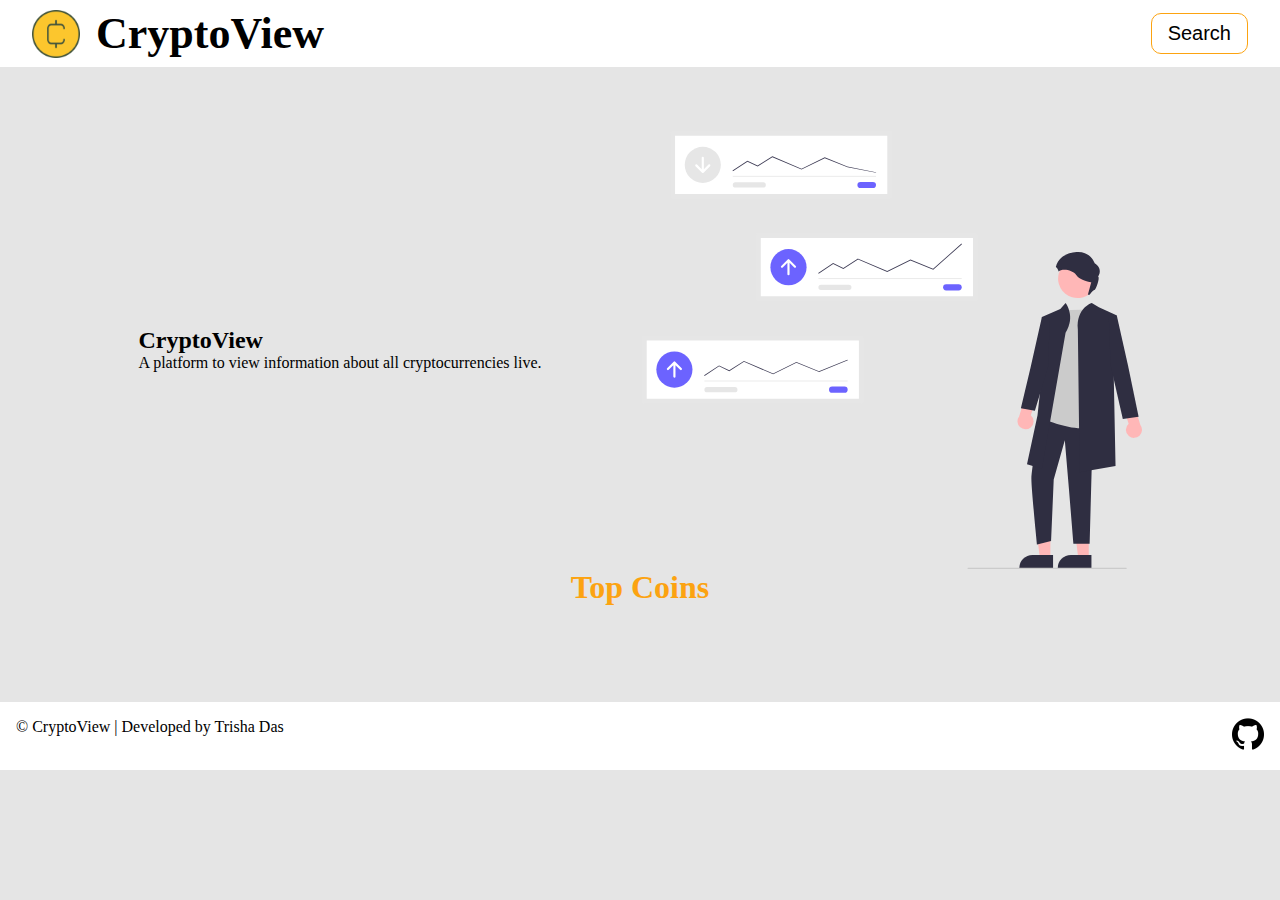
<file: index.html>
<!DOCTYPE html>
<html lang="en">
<head>
    <meta charset="UTF-8">
    <meta name="viewport" content="width=device-width, initial-scale=1.0">
    <link rel="stylesheet" href="./styles.css">
    <link rel="icon" href="./assets/logo.png">
    <title>Crypto Viewer | Trisha</title>
</head>
<body>
    <!-- navbar  -->
    <nav>
        <div class="logo">
            <img src="./assets/logo.png" alt="">
            <a href="./index.html"><h1>CryptoView</h1></a>
        </div>
        <a href="./search.html"><button>Search</button></a>
    </nav>
    <!-- hero section  -->
    <main>
        <section class="heroSection">
            <div class="heroContent">
                <h2>CryptoView</h2>
                <p>A platform to view information about all cryptocurrencies live.</p>
            </div>
            <img src="./assets/main_image.svg" alt="">
        </section>
        <section class="coins">
            <h1 id="topCoin">Top Coins</h1>
        <div class="animationArea">
            <!-- append all animate crypto div here  -->
        </div>
        </section>
    </main>
    <footer>
        <p>© CryptoView | Developed by Trisha Das</p>
        <a href="https://github.com/trishaDas13" target="_blank"><img src="./assets/Github.png" alt=""></a>
    </footer>
    <script src="./script.js"></script>
</body>
</html>
</file>
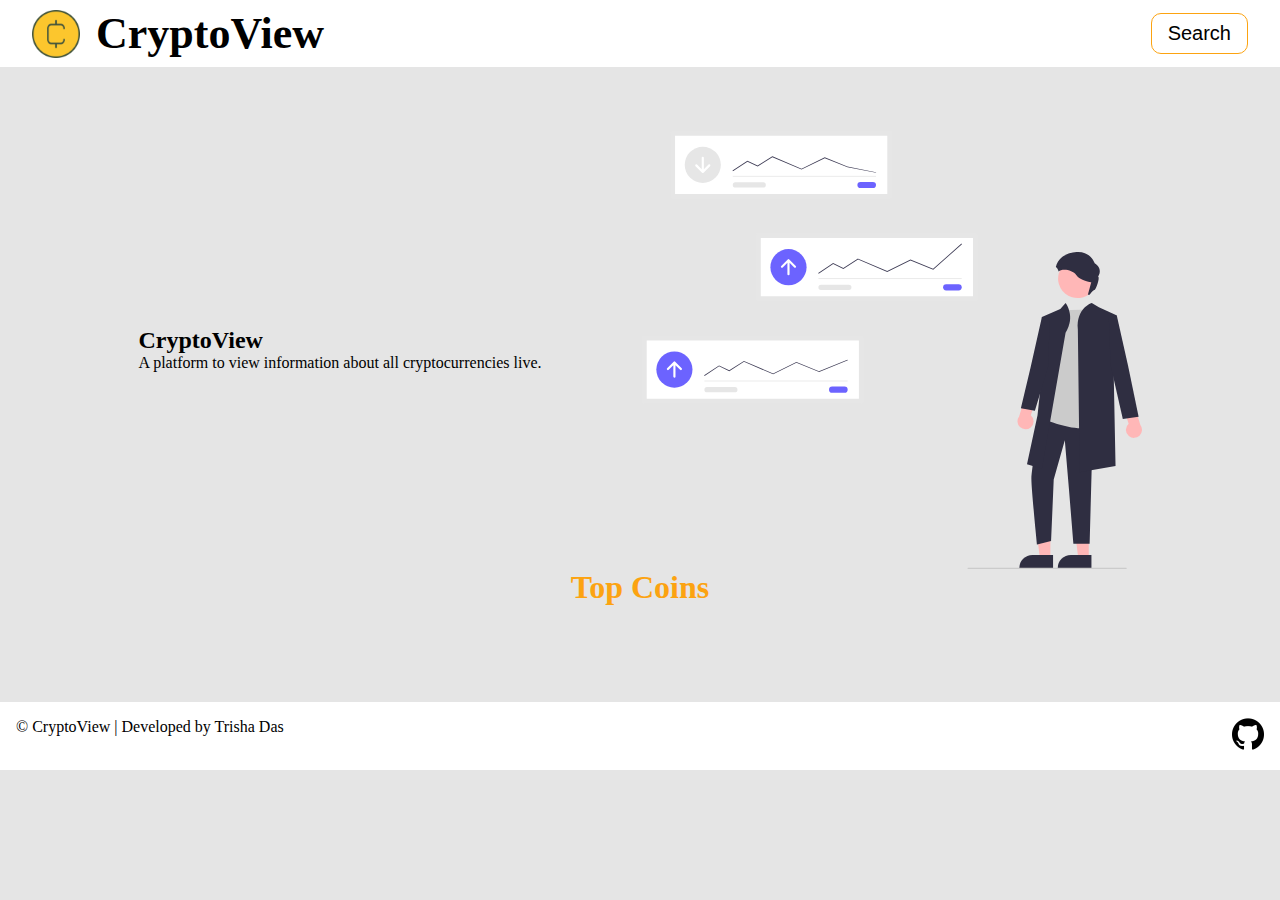
<file: info.html>
<!DOCTYPE html>
<html lang="en">
<head>
    <meta charset="UTF-8">
    <meta name="viewport" content="width=device-width, initial-scale=1.0">
    <link rel="stylesheet" href="./info.css">
    <link rel="icon" href="./assets/logo.png">
    <title>Crypto Viewer | Trisha</title>
</head>
<body>
    <nav>
        <div class="logo">
            <img src="./assets/logo.png" alt="">
            <a href="./index.html"><h1>CryptoView</h1></a>
        </div>
        <a href="./search.html"><button>Search</button></a>
    </nav>
    <main>
        <div class="container">
            
        </div>
    </main>
    <script src="./info.js"></script>
</body>
</html>
</file>
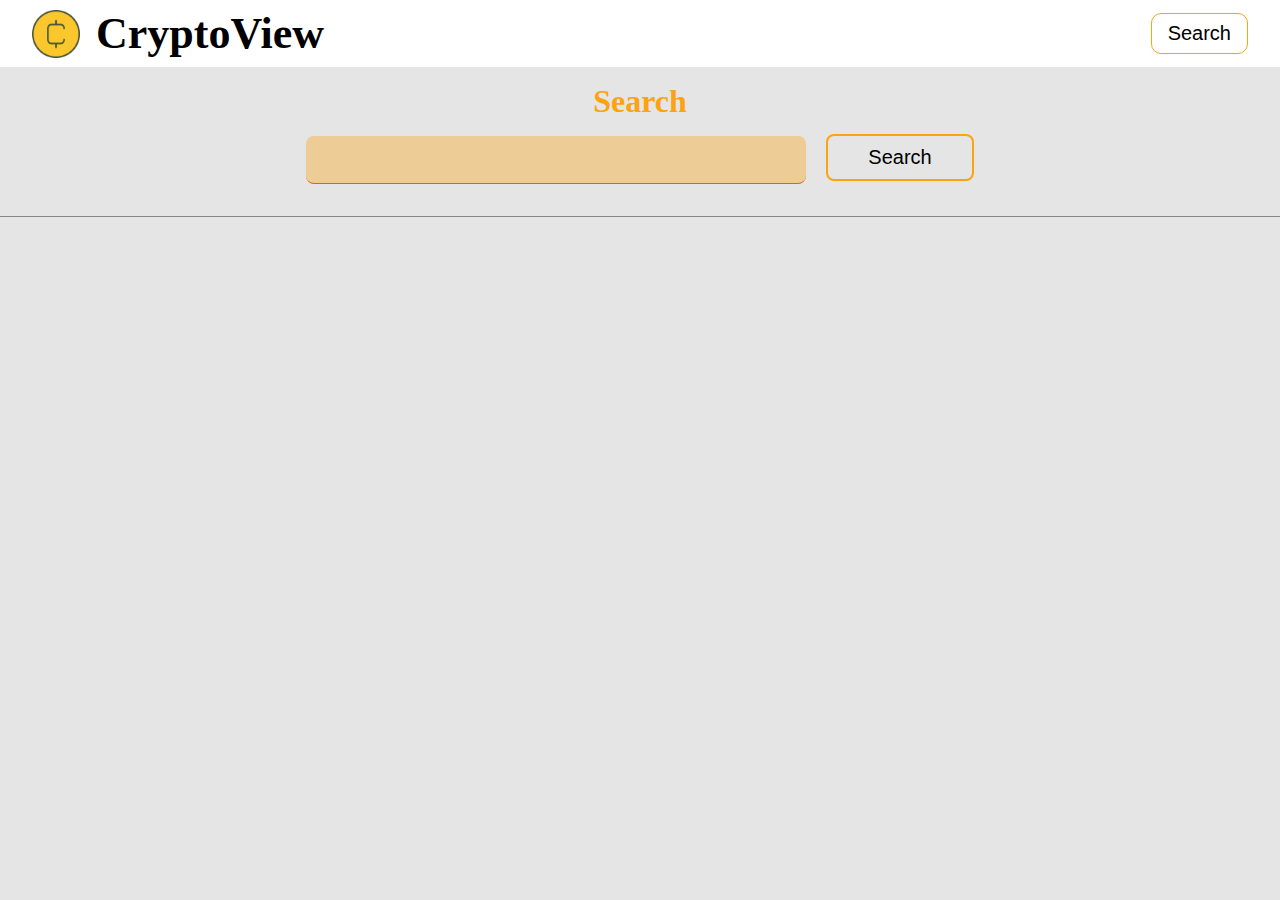
<file: search.html>
<!DOCTYPE html>
<html lang="en">
<head>
    <meta charset="UTF-8">
    <meta name="viewport" content="width=device-width, initial-scale=1.0">
    <link rel="stylesheet" href="./search.css">
    <link rel="icon" href="./assets/logo.png">
    <title>Crypto Viewer | Trisha</title>
</head>
<body>
    <nav>
        <div class="logo">
            <img src="./assets/logo.png" alt="">
            <a href="./index.html"><h1>CryptoView</h1></a>
        </div>
        <a href="./search.html"><button>Search</button></a>
    </nav>
    <main>
        <div class="input">
            <h1>Search</h1>
            <input type="text">
            <button>Search</button>
        </div>
        <div class="cryptoContainer">
            <!-- append crypto result here  -->
        </div>
    </main>
    <script src="./script.js"></script>
</body>
</html>
</file>
<file: styles.css>
*{
    margin: 0;
    padding: 0;
    box-sizing: border-box;
}
body{
    overflow-x: hidden;
    background-color: rgb(229,229,229);
}
/* navbar */
nav{
    padding: 0.5rem 2rem;
    display: flex;
    justify-content: space-between;
    background-color: white;
    align-items: center;
}
nav .logo{
    display: flex;
    gap: 1rem;
    align-items: center;
}
nav .logo img{
    width: 3rem;
}
nav .logo a{
    text-decoration: none;
    color: black;
    font-size:22px;
}
nav a button{
    padding: 8px 1rem;
    font-size: 20px;
    background: transparent;
    outline: none;
    border:1px solid rgb(252,163,17);
    border-radius: 10px;
    cursor: pointer;
}
nav a button:hover{
    color: white;
    background-color: rgb(252,163,17);
}
/* hero section  */
.heroSection{
    display: flex;
    align-items: center;
    gap: 100px;
    margin-top: 4rem;
}
.heroSection img{
    width: 500px;
}
main{
    display: flex;
    align-items: center;
    flex-direction: column;
}
/* coin section  */
#topCoin{
    text-align: center;
    padding-bottom: 1rem;
    color: rgb(252,163,17);
}
.animationArea{
    display: flex;
    flex-wrap: nowrap;
    gap: 1rem;
    animation: slide 20s linear infinite alternate;
    position: relative;
    
}
@keyframes  slide {
    0% {
        right: -680px;
    }
    100% {
        right: 25%;
    }
}
.priceCard{
    background-color: #FFFFFF;
    border-radius: 5px;
    padding: 0.5rem;
    display: flex;
    justify-content: center;
    align-items: center;
    width: 25rem;
    gap: 30px;
}
.priceCard img{
    height: 3rem;
    padding: 0.5rem 1rem 0.5rem;
}
footer{
    display: flex;
    justify-content: space-between;
    background-color: white;
    margin-top: 5rem;
    padding: 1rem;
}
footer img{
    width: 2rem;

}
</file>
<file: info.css>
*{
    margin: 0;
    padding: 0;
    box-sizing: border-box;
}
body{
    overflow-x: hidden;
    background-color: rgb(229,229,229);
}
/* navbar */
nav{
    padding: 0.5rem 2rem;
    display: flex;
    justify-content: space-between;
    background-color: white;
    align-items: center;
}
nav .logo{
    display: flex;
    gap: 1rem;
    align-items: center;
}
nav .logo img{
    width: 3rem;
}
nav .logo a{
    text-decoration: none;
    color: black;
    font-size:22px;
}
nav a button{
    padding: 8px 1rem;
    font-size: 20px;
    background: transparent;
    outline: none;
    border:1px solid rgb(252,163,17);
    border-radius: 10px;
    cursor: pointer;
}
nav a button:hover{
    color: white;
    background-color: rgb(252,163,17);
}
/* content section  */
.details{
    display: flex;
    gap: 50px;
    padding: 2rem;
    flex-wrap: wrap;
}
.content{
    width: 65%;
    display: flex;
    flex-direction: column;
    gap: 30px;
}
.currency{
    width: 100%;
    display: flex;
    justify-content: space-around;
}
</file>
<file: search.css>
*{
    margin: 0;
    padding: 0;
    box-sizing: border-box;
}
body{
    overflow-x: hidden;
    background-color: rgb(229,229,229);
}
/* navbar */
nav{
    padding: 0.5rem 2rem;
    display: flex;
    justify-content: space-between;
    background-color: white;
    align-items: center;
}
nav .logo{
    display: flex;
    gap: 1rem;
    align-items: center;
}
nav .logo img{
    width: 3rem;
}
nav .logo a{
    text-decoration: none;
    color: black;
    font-size:22px;
}
nav a button{
    padding: 8px 1rem;
    font-size: 20px;
    background: transparent;
    outline: none;
    border:1px solid rgb(252,163,17);
    border-radius: 10px;
    cursor: pointer;
}
nav a button:hover{
    color: white;
    background-color: rgb(252,163,17);
}
/* main section  */
main{
    display: flex;
    align-items: center;
    flex-direction: column;
    padding-top: 1rem;
    text-align: center;
}
main h1{
    color: rgb(252,163,17);
}
.input{
    width: 100%;
    padding-bottom: 2rem;
    border-bottom: 1px solid rgb(134, 134, 134);
}
input{
    width: 500px;
    height: 3rem;
    outline: none;
    background-color: rgba(252,163,17, 0.37);
    border: none;
    border-bottom: 1px solid chocolate;
    padding: 1rem;
    border-radius: 8px;
    margin-top: 1rem;
}
main .input button{
    padding: 10px 40px;
    margin-left: 1rem;
    border-radius: 8px;
    background-color: transparent;
    font-size: 20px;
    border: 2px solid rgb(252,163,17);
    cursor: pointer;
}
main .input button:hover{
    background-color: rgb(252,163,17, 0.7);
    color: white;
    box-shadow: 0 0 10px black;
}
.cryptoContainer{
    width: 100%;
    display: flex;
    justify-content: center;
    align-items: center;
    flex-direction: column;
    gap: 30px;
    padding: 2rem 0;
}
.cryptoCard{
    width: 75%;
    height: 50px;
    background-color: white;
    border-radius: 10px;
    display: flex;
    justify-content: space-between;
    align-items: center;
    padding: 0 1rem;
}
.cryptoCard:hover{
    box-shadow: 0 0 10px black;
}
.cryptoName{
    display: flex;
    gap: 30px;
    align-items: center;
    justify-content: space-between;
    font-weight: 600;
}
.cryptoCard button{
    background: transparent;
    padding: 5px 15px;
    border-radius: 5px;
    border: 2px solid black;
    font-size: 16px;
    cursor: pointer;
}
.cryptoCard button:hover{
    color: white;
    background-color: black;
}
</file>
